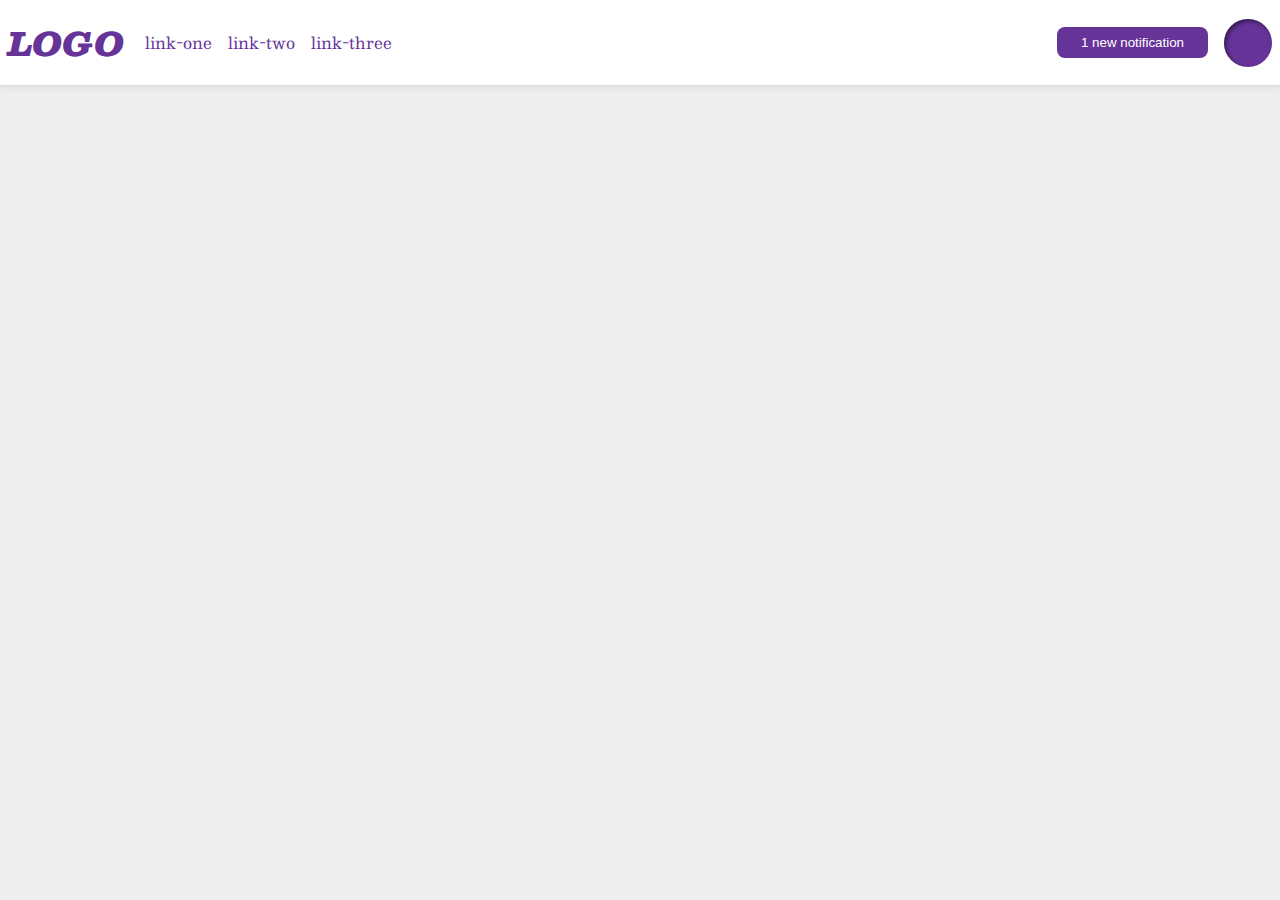
<file: flex/03-flex-header-2/index.html>
<!DOCTYPE html>
<html lang="en">
  <head>
    <meta charset="UTF-8">
    <meta http-equiv="X-UA-Compatible" content="IE=edge">
    <meta name="viewport" content="width=device-width, initial-scale=1.0">
    <title>Flex Header 2</title>
    <link rel="stylesheet" href="style.css">
  </head>
  <body>
    <div class="header">
      <div class="items-left">
        <div class="logo">LOGO</div>
        <ul class="links">
          <li><a href="https://google.com">link-one</a></li>
          <li><a href="https://google.com">link-two</a></li>
          <li><a href="https://google.com">link-three</a></li>
        </ul>
      </div>
      <div class="items-right">
        <button class="notifications">1 new notification</button>
        <div class="profile-image"></div>
      </div>
    </div>
  </body>
</html>
</file>
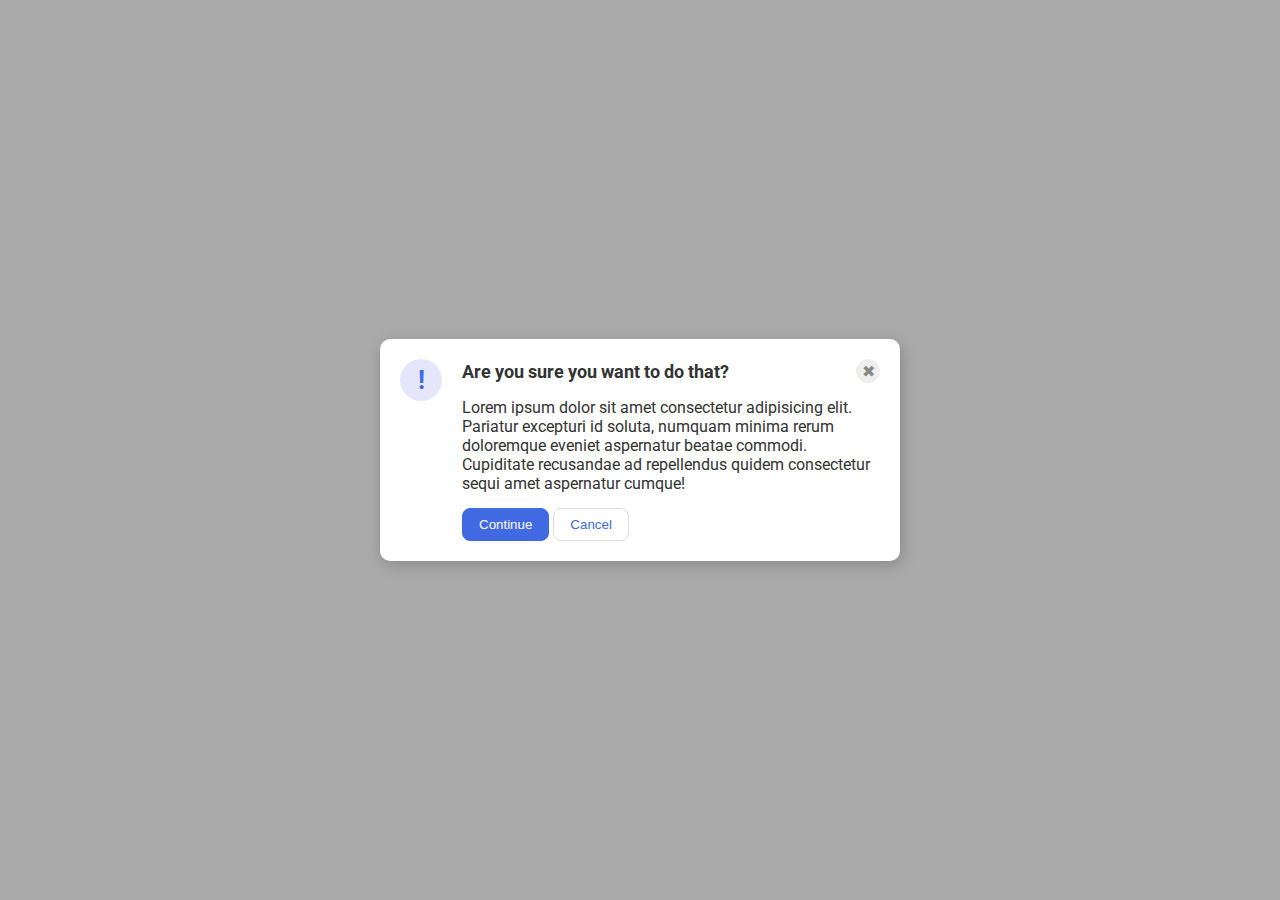
<file: flex/05-flex-modal/index.html>
<!DOCTYPE html>
<html lang="en">
  <head>
    <meta charset="UTF-8">
    <meta http-equiv="X-UA-Compatible" content="IE=edge">
    <meta name="viewport" content="width=device-width, initial-scale=1.0">
    <link rel="stylesheet" href="style.css">
    <title>Modal</title>
  </head>
  <body>
    <div class="modal">
      <div class="icon">!</div>
      <div class="container">
        <div class="header">
          Are you sure you want to do that?
          <button class="close-button">✖</button>
        </div>
        <div class="text">Lorem ipsum dolor sit amet consectetur adipisicing elit. Pariatur excepturi id soluta, numquam minima rerum doloremque eveniet aspernatur beatae commodi. Cupiditate recusandae ad repellendus quidem consectetur sequi amet aspernatur cumque!</div>
        <button class="continue">Continue</button>
        <button class="cancel">Cancel</button>
      </div>
    </div>
  </body>
</html>
</file>
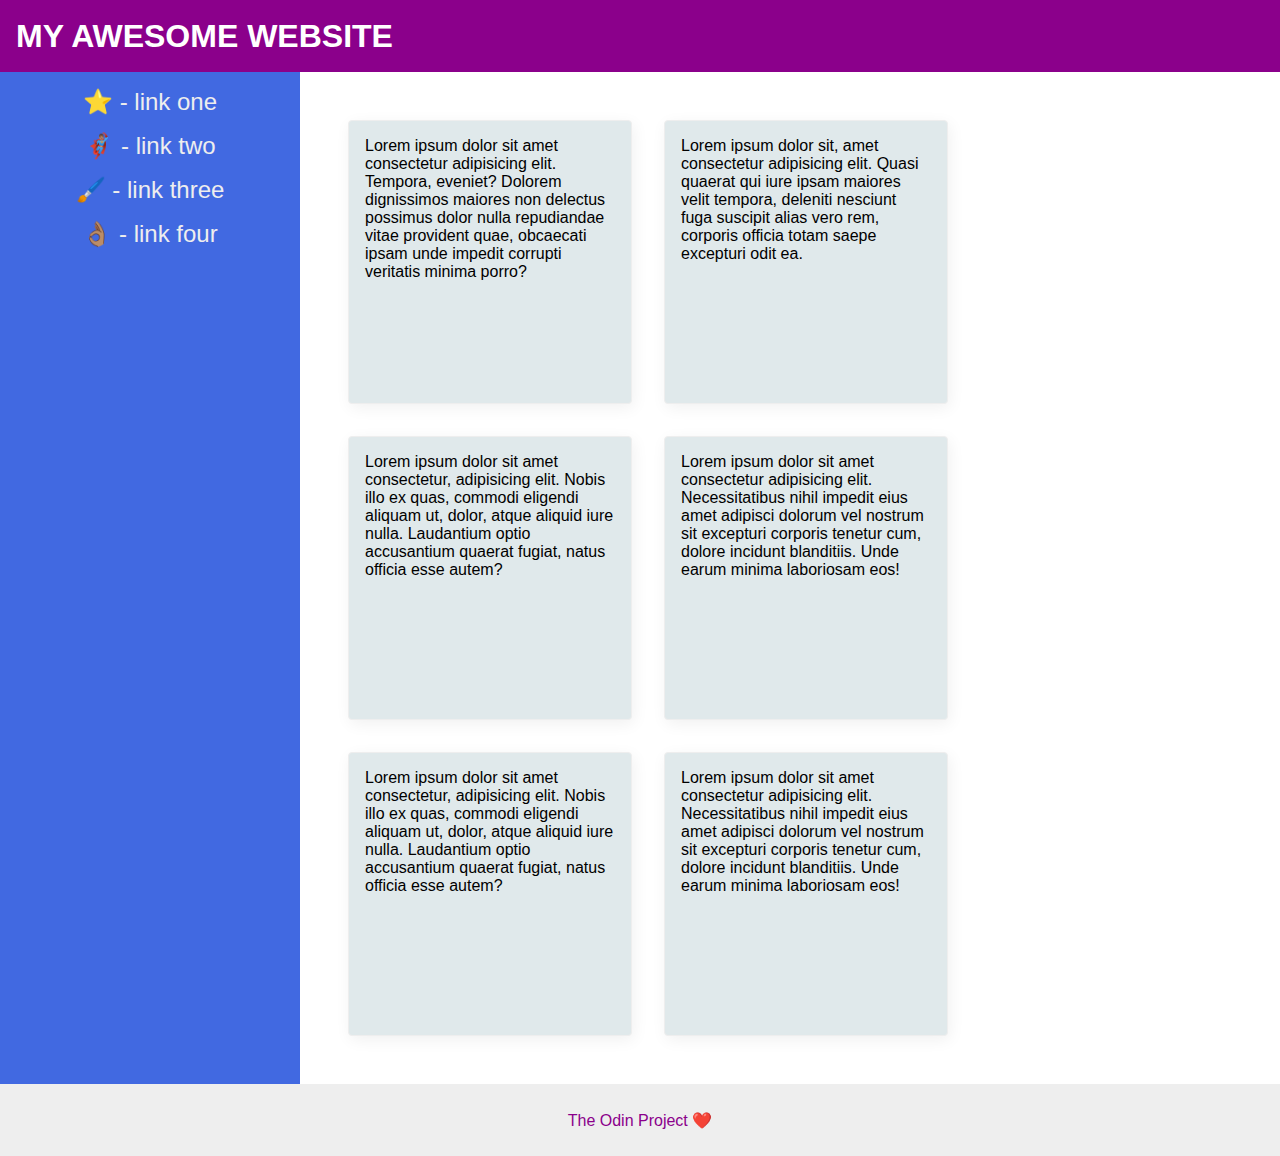
<file: flex/07-flex-layout-2/index.html>
<!DOCTYPE html>
<html lang="en">
  <head>
    <meta charset="UTF-8">
    <meta http-equiv="X-UA-Compatible" content="IE=edge">
    <meta name="viewport" content="width=device-width, initial-scale=1.0">
    <title>The Holy Grail</title>
    <link rel="stylesheet" href="style.css">
  </head>
  <body>
    <div class="header">
      MY AWESOME WEBSITE
    </div>
    <div class="body">
      <div class="sidebar">
        <ul>
          <li><a href="#">⭐ - link one</a></li>
          <li><a href="#">🦸🏽‍♂️ - link two</a></li>
          <li><a href="#">🖌️ - link three</a></li>
          <li><a href="#">👌🏽 - link four</a></li>
        </ul>
      </div>
      <div class="cards">
        <div class="card">Lorem ipsum dolor sit amet consectetur adipisicing elit. Tempora, eveniet? Dolorem dignissimos maiores non delectus possimus dolor nulla repudiandae vitae provident quae, obcaecati ipsam unde impedit corrupti veritatis minima porro?</div>
        <div class="card">Lorem ipsum dolor sit, amet consectetur adipisicing elit. Quasi quaerat qui iure ipsam maiores velit tempora, deleniti nesciunt fuga suscipit alias vero rem, corporis officia totam saepe excepturi odit ea.</div>
        <div class="card">Lorem ipsum dolor sit amet consectetur, adipisicing elit. Nobis illo ex quas, commodi eligendi aliquam ut, dolor, atque aliquid iure nulla. Laudantium optio accusantium quaerat fugiat, natus officia esse autem?</div>
        <div class="card">Lorem ipsum dolor sit amet consectetur adipisicing elit. Necessitatibus nihil impedit eius amet adipisci dolorum vel nostrum sit excepturi corporis tenetur cum, dolore incidunt blanditiis. Unde earum minima laboriosam eos!</div>
        <div class="card">Lorem ipsum dolor sit amet consectetur, adipisicing elit. Nobis illo ex quas, commodi eligendi aliquam ut, dolor, atque aliquid iure nulla. Laudantium optio accusantium quaerat fugiat, natus officia esse autem?</div>
        <div class="card">Lorem ipsum dolor sit amet consectetur adipisicing elit. Necessitatibus nihil impedit eius amet adipisci dolorum vel nostrum sit excepturi corporis tenetur cum, dolore incidunt blanditiis. Unde earum minima laboriosam eos!</div>
      </div>
    </div>
    <div class="footer">
      The Odin Project ❤️
    </div>
  </body>
</html>
</file>
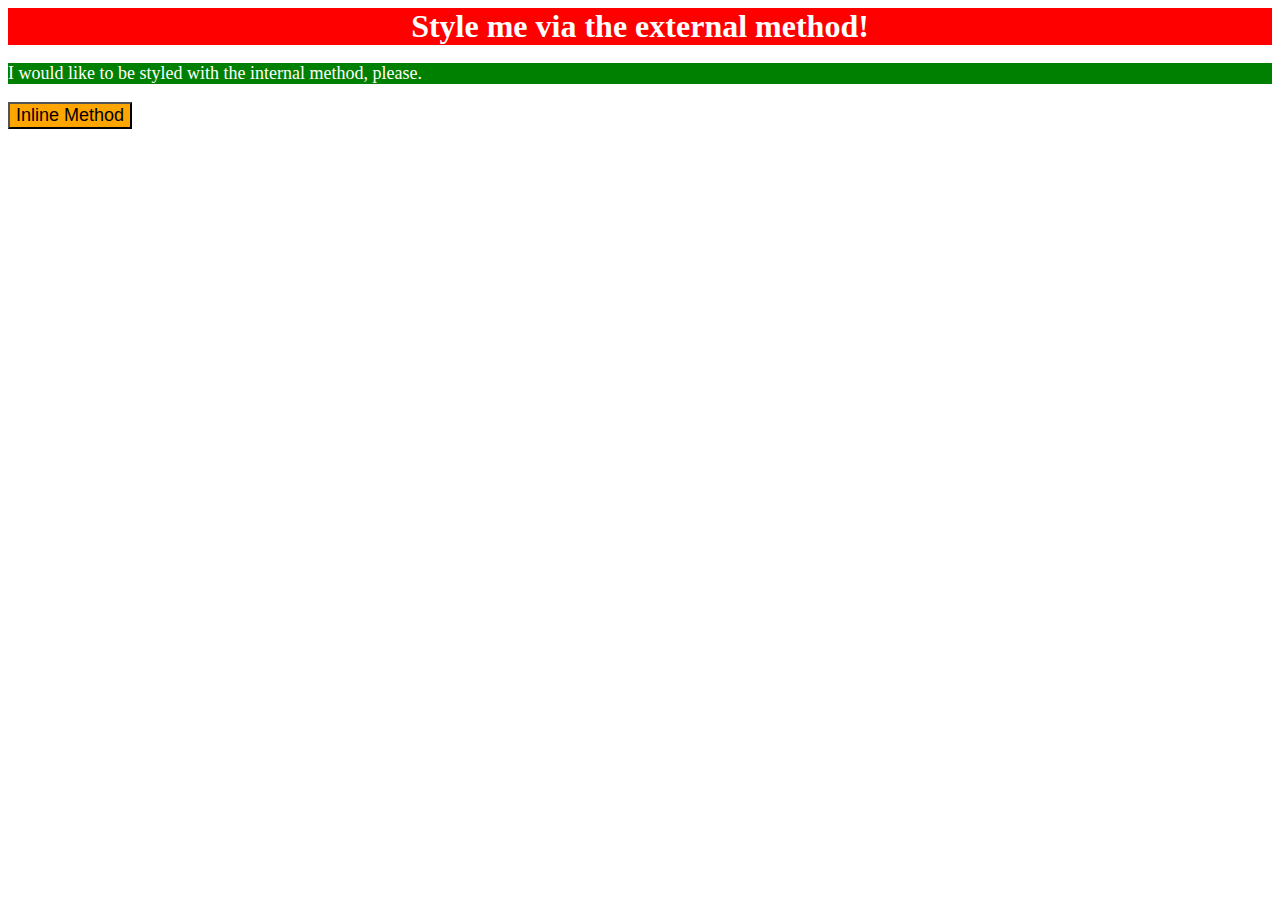
<file: foundations/01-css-methods/index.html>
<!DOCTYPE html>
<html lang="en">
  <head>
    <meta charset="UTF-8">
    <meta http-equiv="X-UA-Compatible" content="IE=edge">
    <meta name="viewport" content="width=device-width, initial-scale=1.0">
    <title>Methods for Adding CSS</title>
    <link rel="stylesheet" href = "./static/styles.css">
    <style>
      p {
        background-color: green;
        color: white;
        font-size: 18px;

      }
    </style>
  </head>
  <body>
    <div>Style me via the external method!</div>
    <p>I would like to be styled with the internal method, please.</p>
    <button style="background-color: orange; font-size: 18px;">Inline Method</button>
  </body>
</html>
</file>
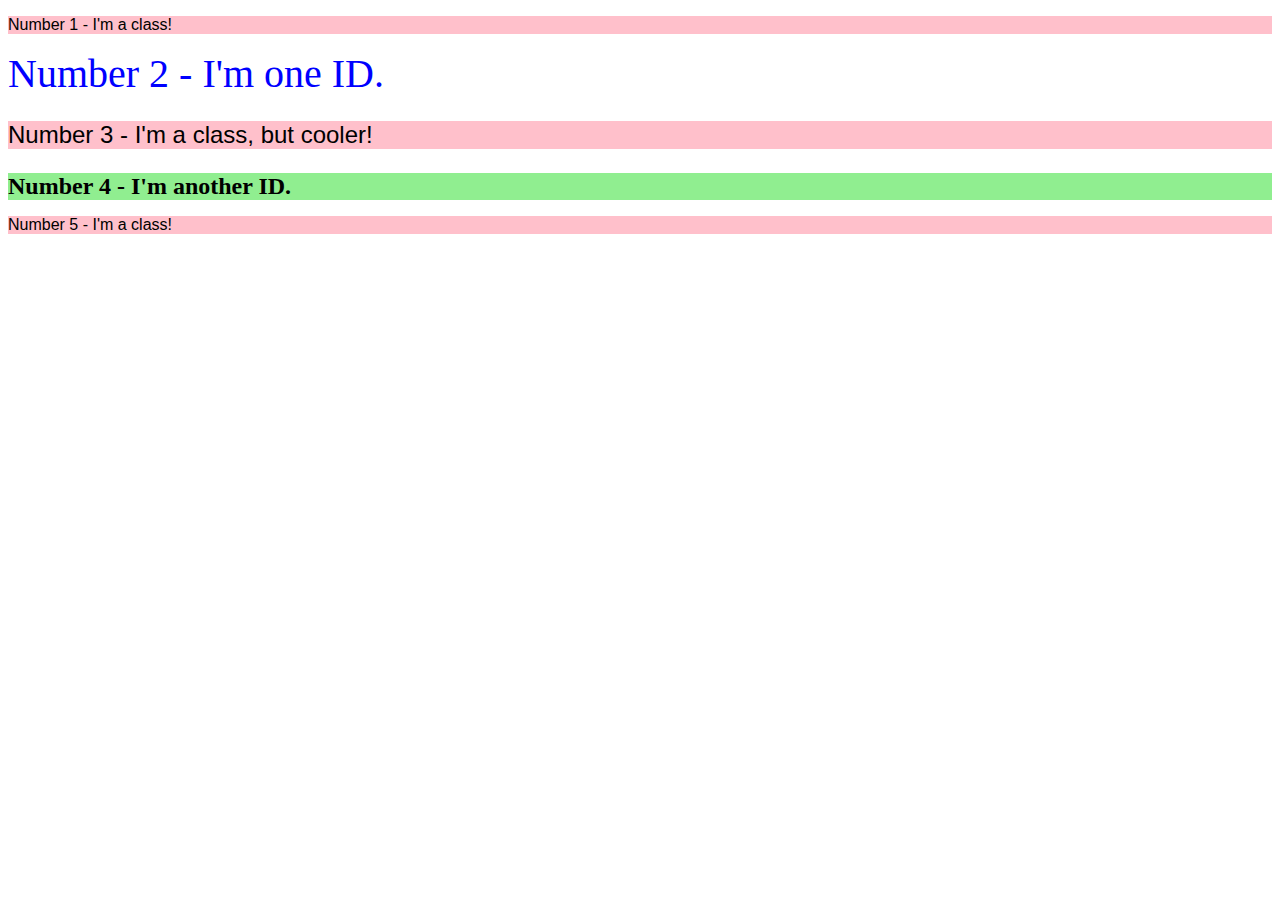
<file: foundations/02-class-id-selectors/index.html>
<!DOCTYPE html>
<html lang="en">
  <head>
    <meta charset="UTF-8">
    <meta http-equiv="X-UA-Compatible" content="IE=edge">
    <meta name="viewport" content="width=device-width, initial-scale=1.0">
    <title>Class and ID Selectors</title>
    <link rel="stylesheet" href="style.css">
  </head>
  <body>
    <p class="odd-para">Number 1 - I'm a class!</p>
    <div id="div1">Number 2 - I'm one ID.</div>
    <p class="odd-para special-para">Number 3 - I'm a class, but cooler!</p>
    <div id="div2">Number 4 - I'm another ID.</div>
    <p class="odd-para">Number 5 - I'm a class!</p>
  </body>
</html>
</file>
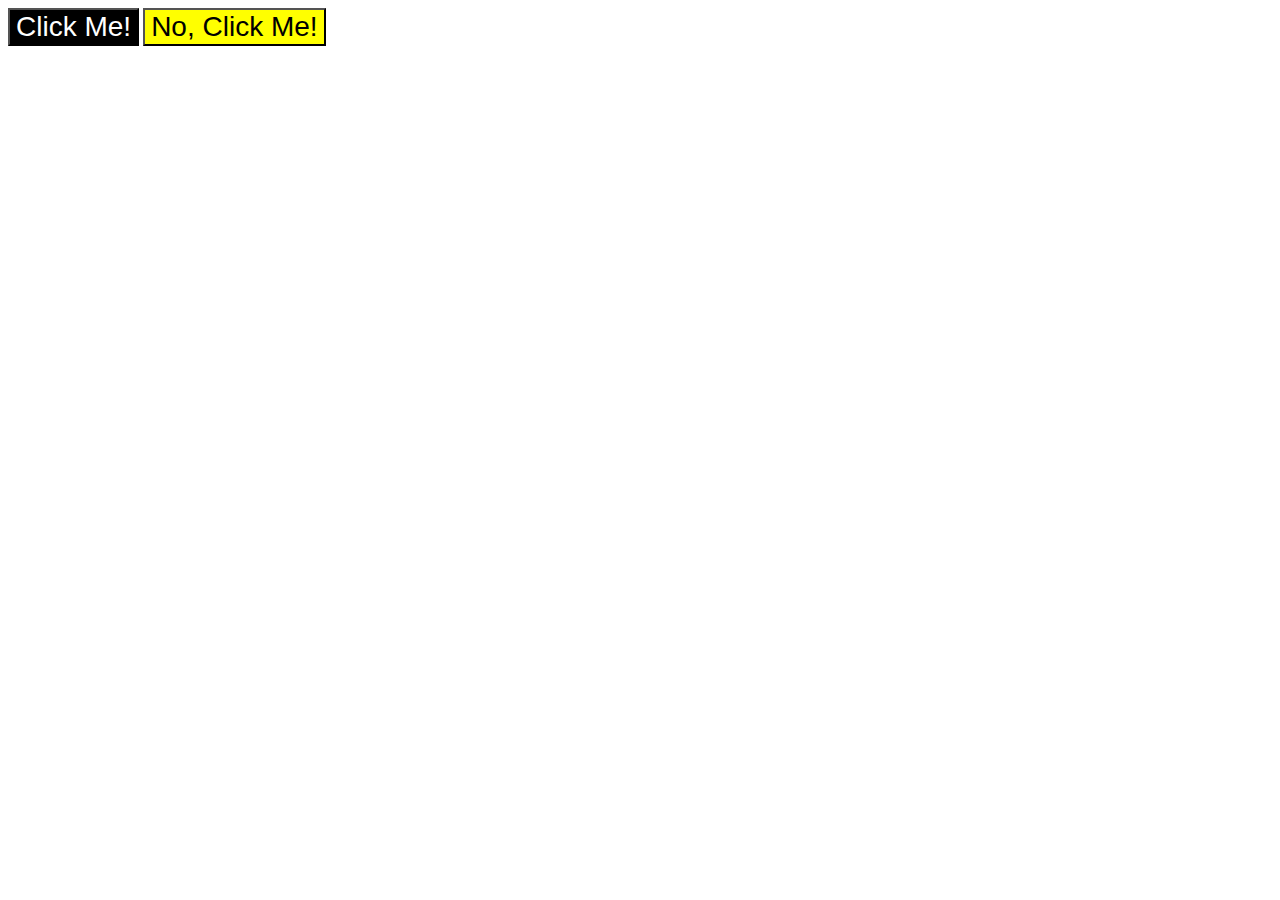
<file: foundations/03-grouping-selectors/index.html>
<!DOCTYPE html>
<html lang="en">
  <head>
    <meta charset="UTF-8">
    <meta http-equiv="X-UA-Compatible" content="IE=edge">
    <meta name="viewport" content="width=device-width, initial-scale=1.0">
    <title>Grouping Selectors</title>
    <link rel="stylesheet" href="style.css">
  </head>
  <body>
    <button class="btn-group first">Click Me!</button>
    <button class="btn-group second">No, Click Me!</button>
  </body>
</html>
</file>
<file: flex/03-flex-header-2/style.css>
/* this is some magical font-importing.  
you'll learn about it later. */
@import url('https://fonts.googleapis.com/css2?family=Besley:ital,wght@0,400;1,900&display=swap');

body {
  margin: 0;
  background: #eee;
  font-family: Besley, serif;
}

.header {
  background: white;
  border-bottom: 1px solid #ddd;
  box-shadow: 0 0 8px rgba(0,0,0,.1);
  display: flex;
  justify-content: space-between;
  padding: 8px;
}

.header * {
  display: flex;
  align-items: center;
  gap: 16px;
}

.profile-image {
  background: rebeccapurple;
  box-shadow: inset 2px 2px 4px rgba(0,0,0,.5);
  border-radius: 50%;
  width: 48px;
  height: 48px;
}

.logo {
  color: rebeccapurple;
  font-size: 32px;
  font-weight: 900;
  font-style: italic;
}

button {
  border: none;
  border-radius: 8px;
  background: rebeccapurple;
  color: white;
  padding: 8px 24px;
}

a {
  /* this removes the line under our links */
  text-decoration: none;
  color: rebeccapurple;
}

ul {
  list-style-type: none;
  padding: 5px;
}
</file>
<file: flex/05-flex-modal/style.css>
@import url('https://fonts.googleapis.com/css2?family=Roboto:wght@400;700&display=swap');

html, body {
  height: 100%;
}

body {
  font-family: Roboto, sans-serif;
  margin: 0;
  background: #aaa;
  color: #333;
  /* I'll give you this one for free lol */
  display: flex;
  align-items: center;
  justify-content: center;
}

.modal {
  background: white;
  width: 480px;
  border-radius: 10px;
  box-shadow: 2px 4px 16px rgba(0,0,0,.2);
  display: flex;
  gap: 20px;
  padding: 20px;
}

.icon {
  color: royalblue;
  font-size: 26px;
  font-weight: 700;
  background: lavender;
  width: 42px;
  height: 42px;
  border-radius: 50%;
  display: flex;
  align-items: center;
  justify-content: center;
  flex-shrink: 0;
}

.header {
  display: flex;
  align-items: center;
  justify-content: space-between;
  font-size: 18px;
  font-weight: bold;
  margin-bottom: 15px;
}

.close-button {
  background: #eee;
  border-radius: 50%;
  color: #888;
  font-weight: 400;
  font-size: 16px;
  height: 24px;
  width: 24px;
  display: flex;
  align-items: center;
  justify-content: center;
  border: 1px solid #eee;
  padding: 0;
}

.text {
  margin-bottom: 15px;
}

button {
  cursor: pointer;
  padding: 8px 16px;
  border-radius: 8px;
}

button.continue {
  background: royalblue;
  border: 1px solid royalblue;
  color: white;
}

button.cancel {
  background: white;
  border: 1px solid #ddd;
  color: royalblue;
}
</file>
<file: flex/07-flex-layout-2/style.css>
body {
  font-family: -apple-system, BlinkMacSystemFont, 'Segoe UI', Roboto, Oxygen, Ubuntu, Cantarell, 'Open Sans', 'Helvetica Neue', sans-serif;
  margin: 0;
  min-height: 100vh;  
  display: flex;
  flex-direction: column;
}

.header {
  height: 72px;
  display: flex;
  align-items: center;
  background: darkmagenta;
  color: white;
  font-size: 32px;
  font-weight: 900;
  padding: 0 16px;
}

.body {
  display: flex;
  flex: 1;
}

.footer {
  height: 72px;
  background: #eee;
  color: darkmagenta;
  display: flex;
  align-items: center;
  justify-content: center;
  
}


.cards {
  display: flex;
  padding: 48px;
  flex-wrap: wrap;
  gap: 32px;
  justify-content: start;
}

.card {
  background-color:rgb(224, 233, 235);
  padding: 16px;
  width: 250px;
  height: 250px;
  text-wrap: wrap;
}

.sidebar {
  width: 300px;
  background: royalblue;
  box-sizing: border-box;
  flex-shrink: 0;
  text-align: center;
}

.card {
  border: 1px solid #eee;
  box-shadow: 2px 4px 16px rgba(0,0,0,.06);
  border-radius: 4px;
}

ul {
  list-style: none;
  padding: 0;
  margin: 0;
}
 li {
  margin: 16px 5px;
 }

a {
  text-decoration: none;
  color: #eee;
  font-size: 24px;
}
</file>
<file: foundations/01-css-methods/static/styles.css>
div {
    background-color: red;
    color: white;
    font-size: 32px;
    text-align: center;
    font-weight: bold;
}
</file>
<file: foundations/02-class-id-selectors/style.css>
.odd-para {
    color: black;
    background-color: #ffc0cb;
    font-family: "Verdana", "DejaVu", sans-serif;
}
.special-para {
    font-size: 24px;
}

#div1 {
    color: #0000ff;
    font-size: 40px;
}

#div2 {
    color: black;
    background-color: rgb(144, 238, 144);
    font-size: 24px;
    font-weight: bold;
}
</file>
<file: foundations/03-grouping-selectors/style.css>
.btn-group {
    font-size: 28px;
    font-family: "Helvetica", "Times New Roman", sans-serif;
}
.first {
    background-color: black;
    color: white;
}

.second {
    background-color: yellow;
}
</file>
